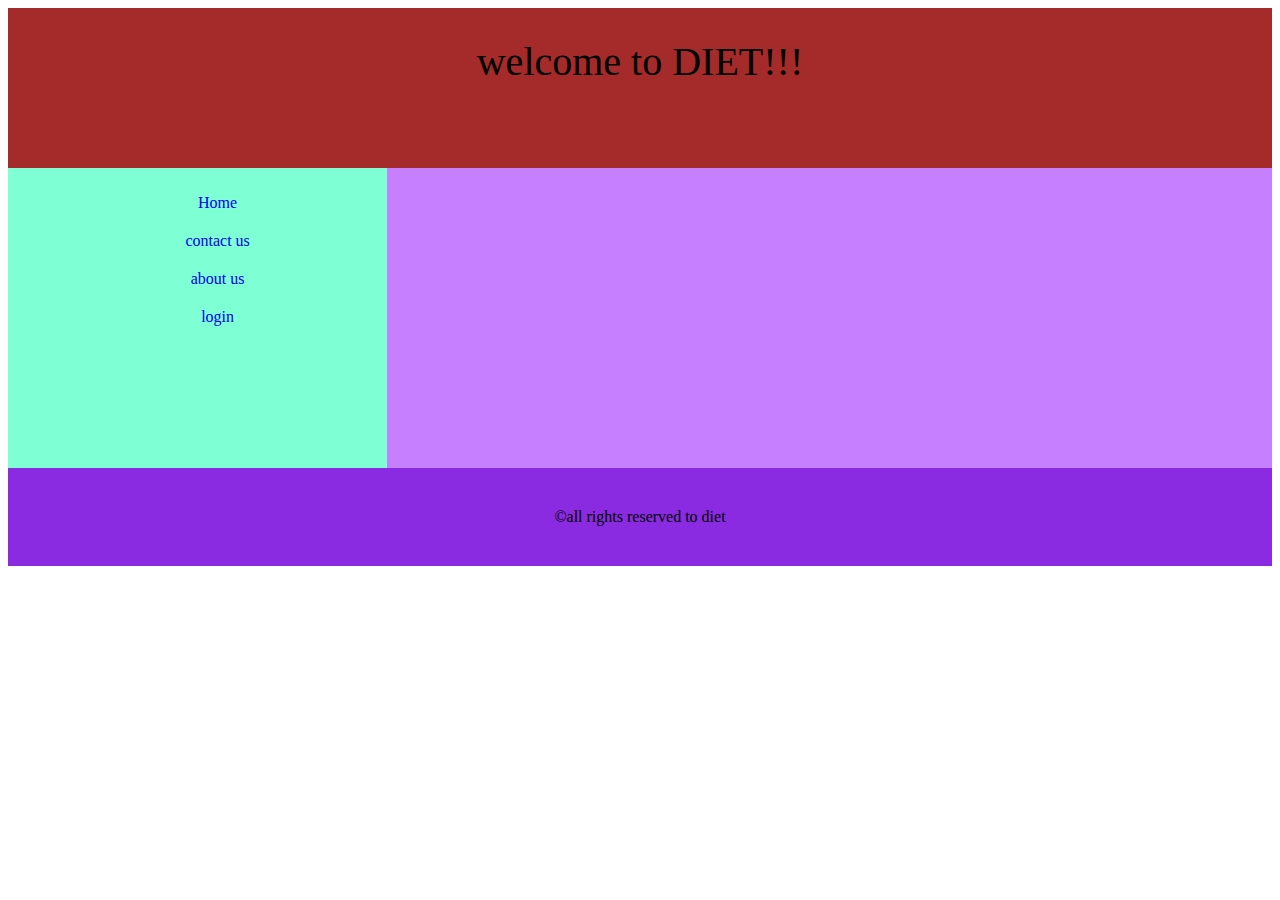
<file: index.html>
<!DOCTYPE html>
<html lang="en">
<head>
    <meta charset="UTF-8">
    <meta name="viewport" content="width=device-width, initial-scale=1.0">
    <title>Document</title>
    <link rel="stylesheet" href="./index.css">
</head>
<body>
       <header>
        welcome to DIET!!!
       </header>
       <section>
        <nav>
            <ul>
                <li><a href="./html/home.html" target="myframe">Home</a></li>
                <li><a href="./html/aboutus.html" target="myframe">contact us</a></li>
                <li><a href="./html/contactus.html" target="myframe">about us</a></li>   
                <li><a href="./html/login.html" target="myframe">login</a></li>   
            </ul>
        </nav>
        <article>
            <iframe name="myframe"
            style="width: 100%;
            height: 100%;
            border: none"></iframe>
        </article>
       </section>
       <footer>
            &copy;all rights reserved to diet
       </footer>
</body>
</html>
</file>
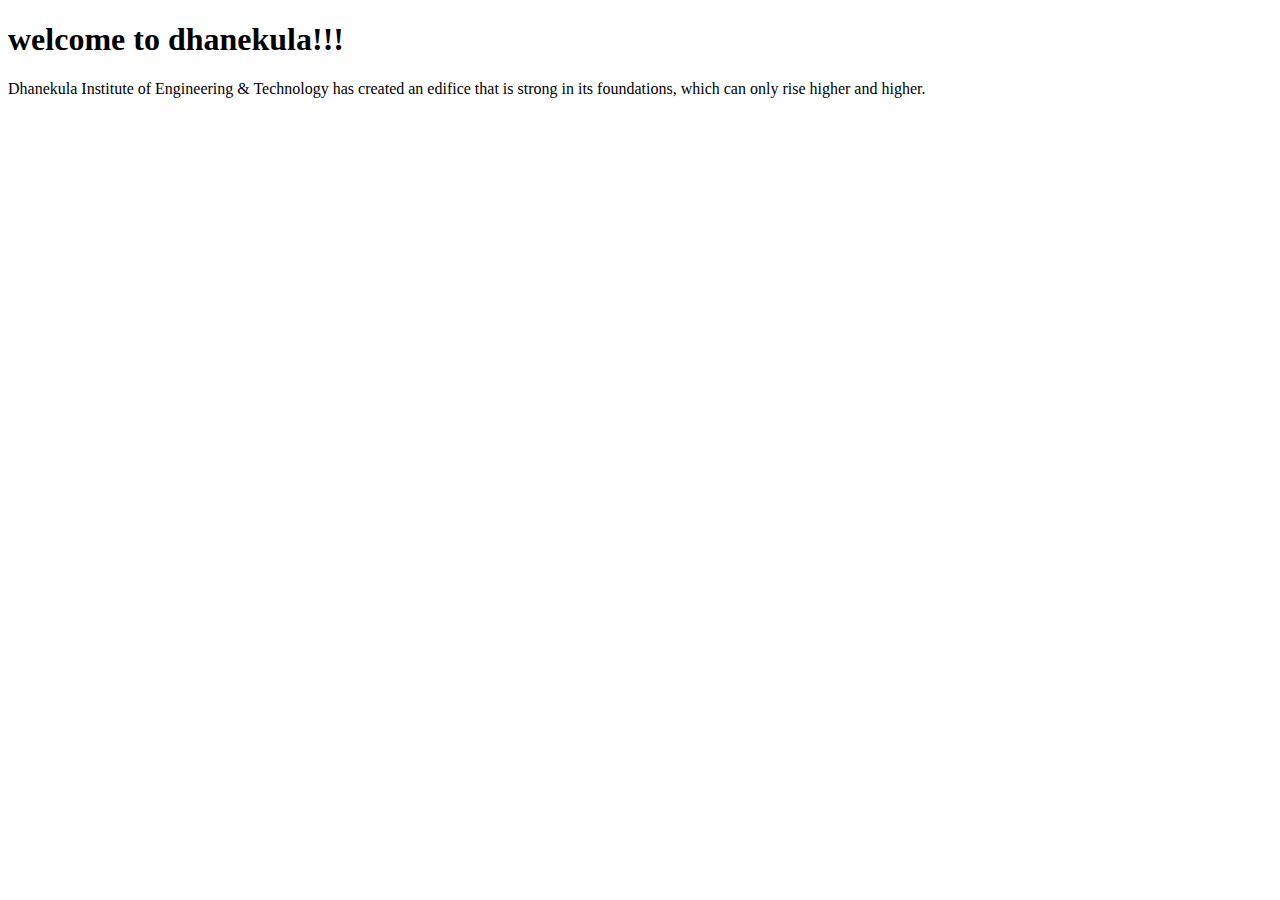
<file: about us.html>
<!DOCTYPE html>
<html lang="en">
<head>
    <meta charset="UTF-8">
    <meta name="viewport" content="width=device-width, initial-scale=1.0">
    <title>Document</title>
</head>
<body>
    <h1>welcome to dhanekula!!!</h1>
    <p> Dhanekula Institute of Engineering & Technology has created an edifice that is strong in its foundations, which can only rise higher and higher.</p>
</body>
</html>
</file>
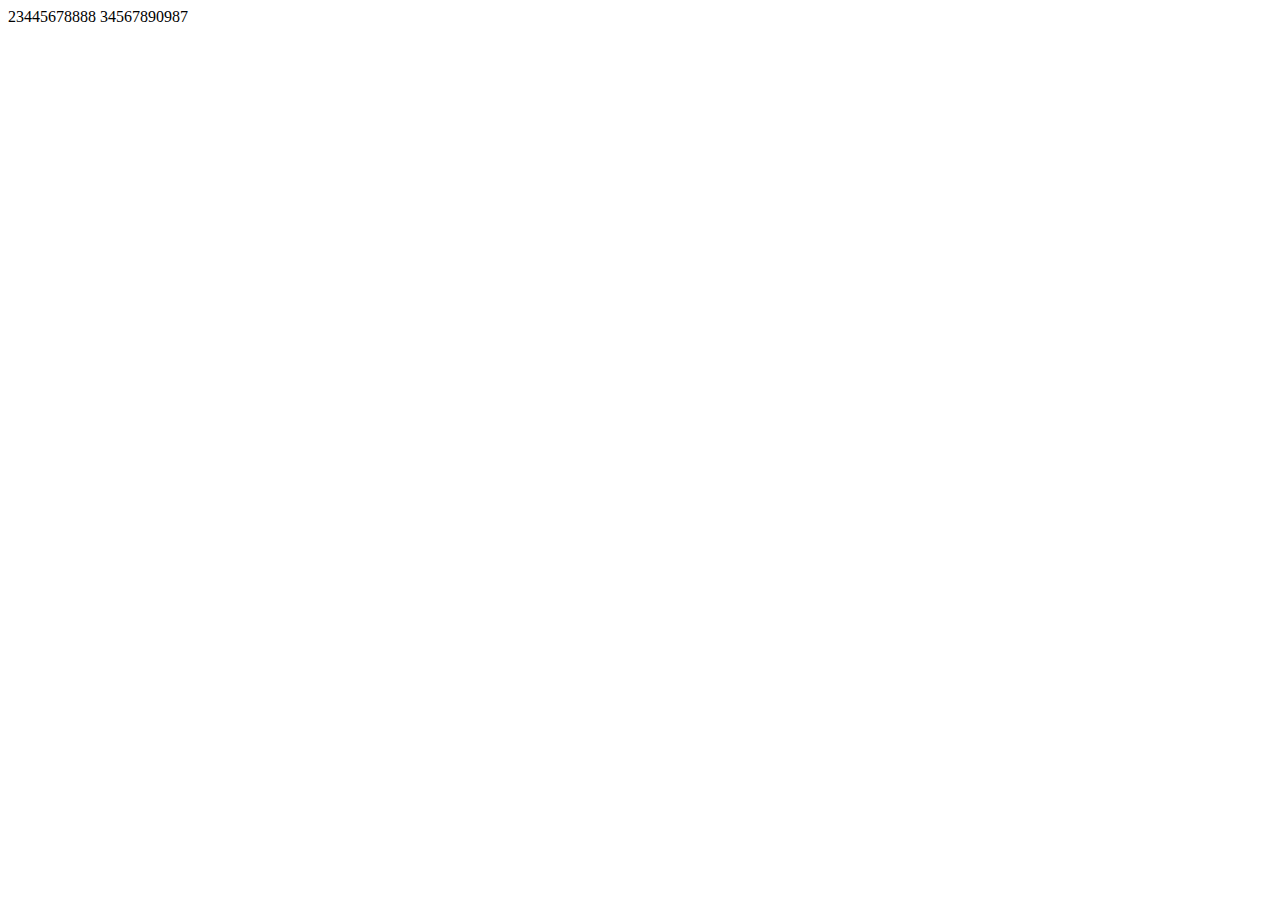
<file: contactus.html>
<!DOCTYPE html>
<html lang="en">
<head>
    <meta charset="UTF-8">
    <meta name="viewport" content="width=device-width, initial-scale=1.0">
    <title>Document</title>
</head>
<body>
    23445678888
    34567890987
</body>
</html>
</file>
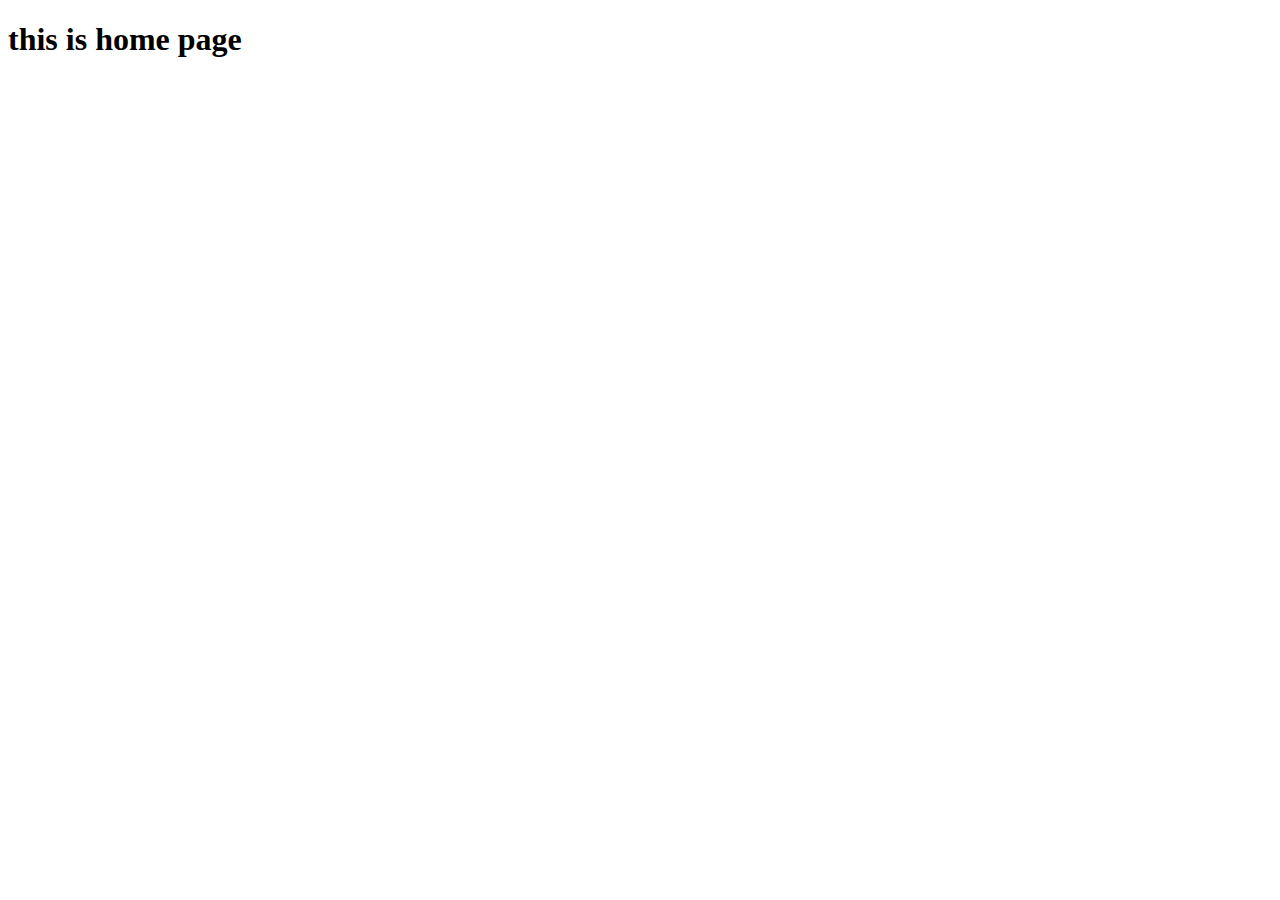
<file: home.html>
<!DOCTYPE html>
<html lang="en">
<head>
    <meta charset="UTF-8">
    <meta name="viewport" content="width=device-width, initial-scale=1.0">
    <title>Document</title>
</head>
<body>
    <h1>this is home page</h1>
</body>
</html>
</file>
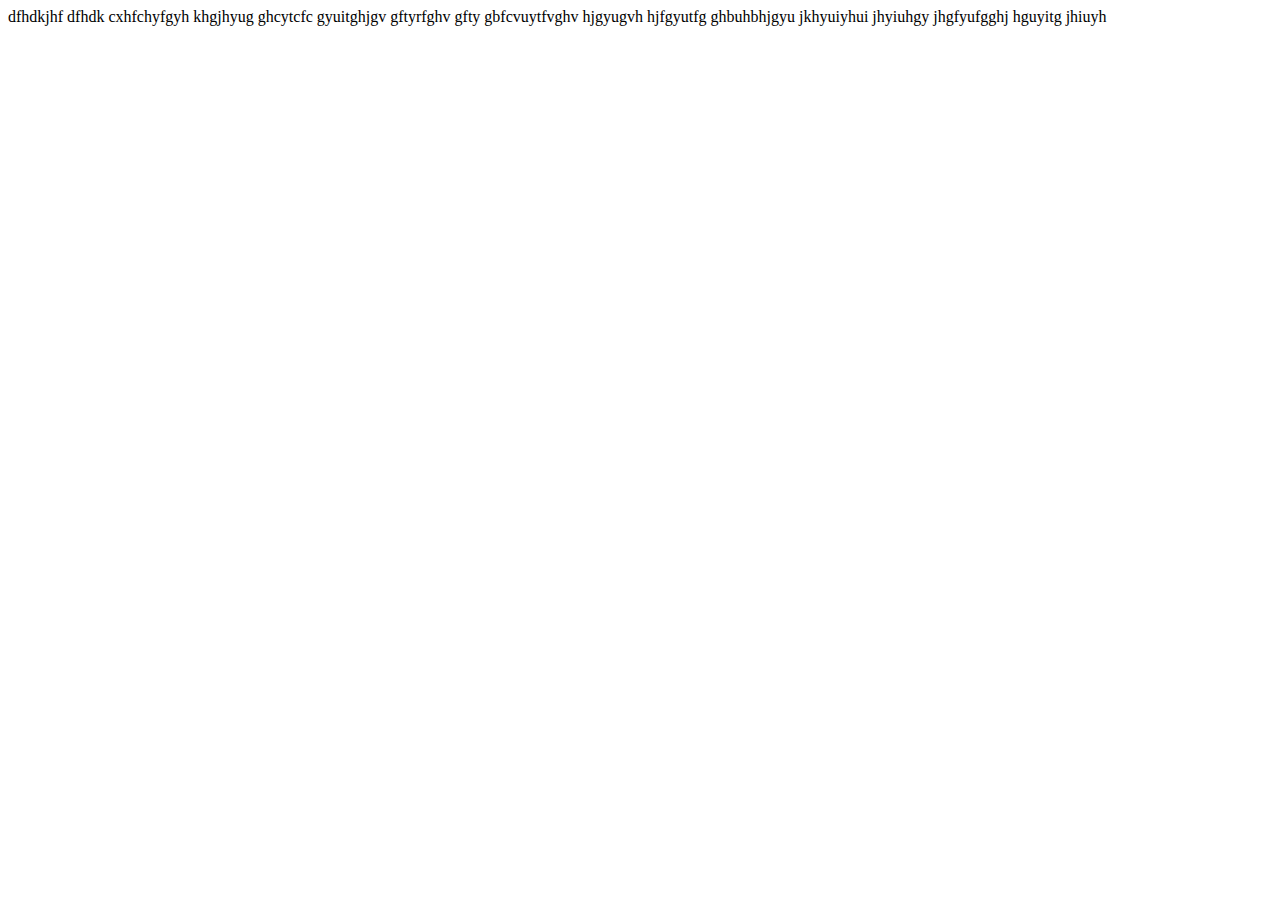
<file: html/block tags.html>
<head>
    <title>Block Tags</title>
</head>
<body>
    <!--paragraph tag-->
    <p>
        dfhdkjhf dfhdk cxhfchyfgyh khgjhyug
        ghcytcfc gyuitghjgv gftyrfghv gfty 
        gbfcvuytfvghv hjgyugvh hjfgyutfg 
        ghbuhbhjgyu jkhyuiyhui jhyiuhgy 
        jhgfyufgghj hguyitg jhiuyh 
    </p>
</file>
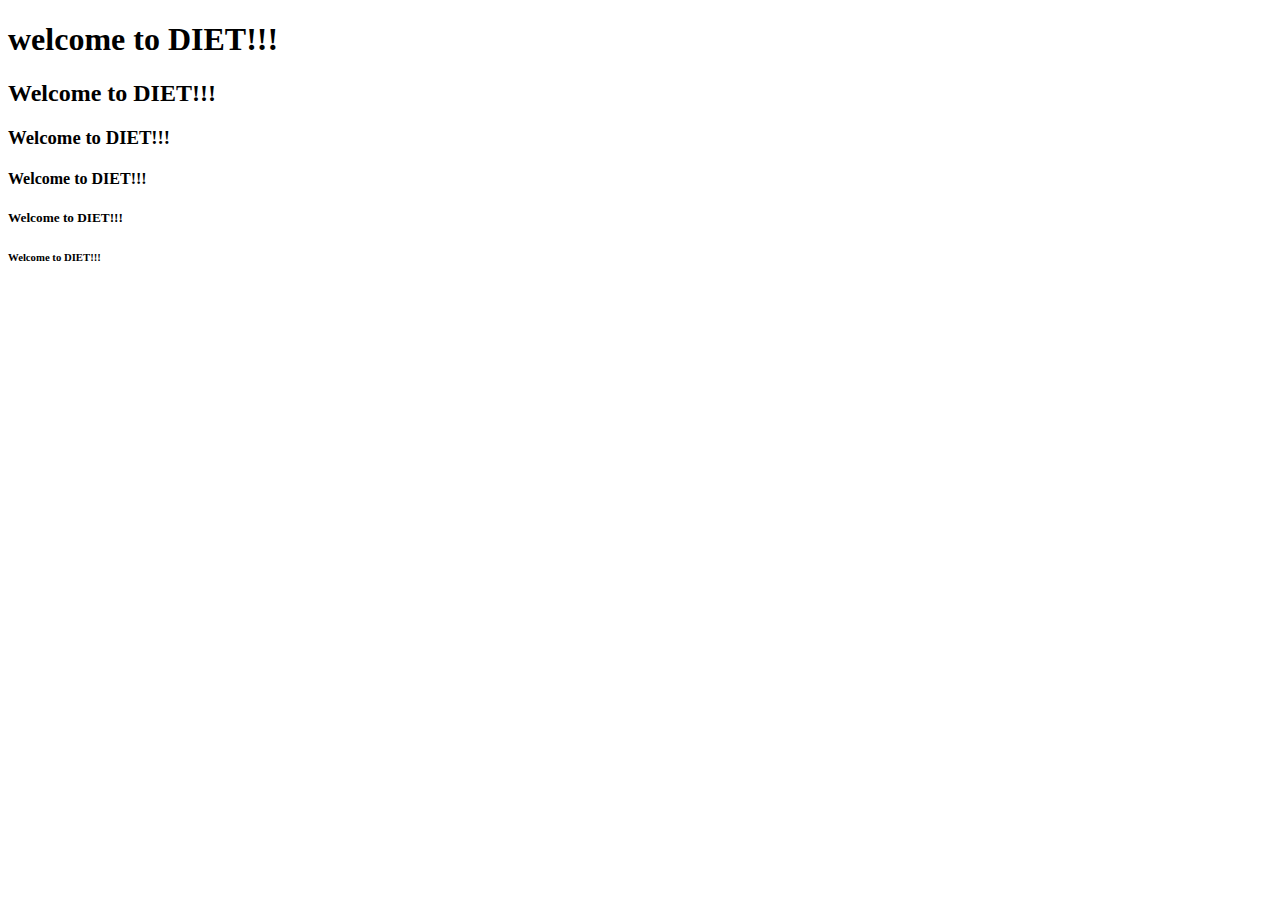
<file: html/hastags.html>
<!DOCTYPE html>
<html>
    <head>
        <title>Headings</title>
    </head>
    <body>
        <h1>welcome to DIET!!!</h1>
        <h2>Welcome to DIET!!!</h2>
        <h3>Welcome to DIET!!!</h3>
        <h4>Welcome to DIET!!!</h4>
        <h5>Welcome to DIET!!!</h5>
        <h6>Welcome to DIET!!!</h6>
    </body>
    </html>
</file>
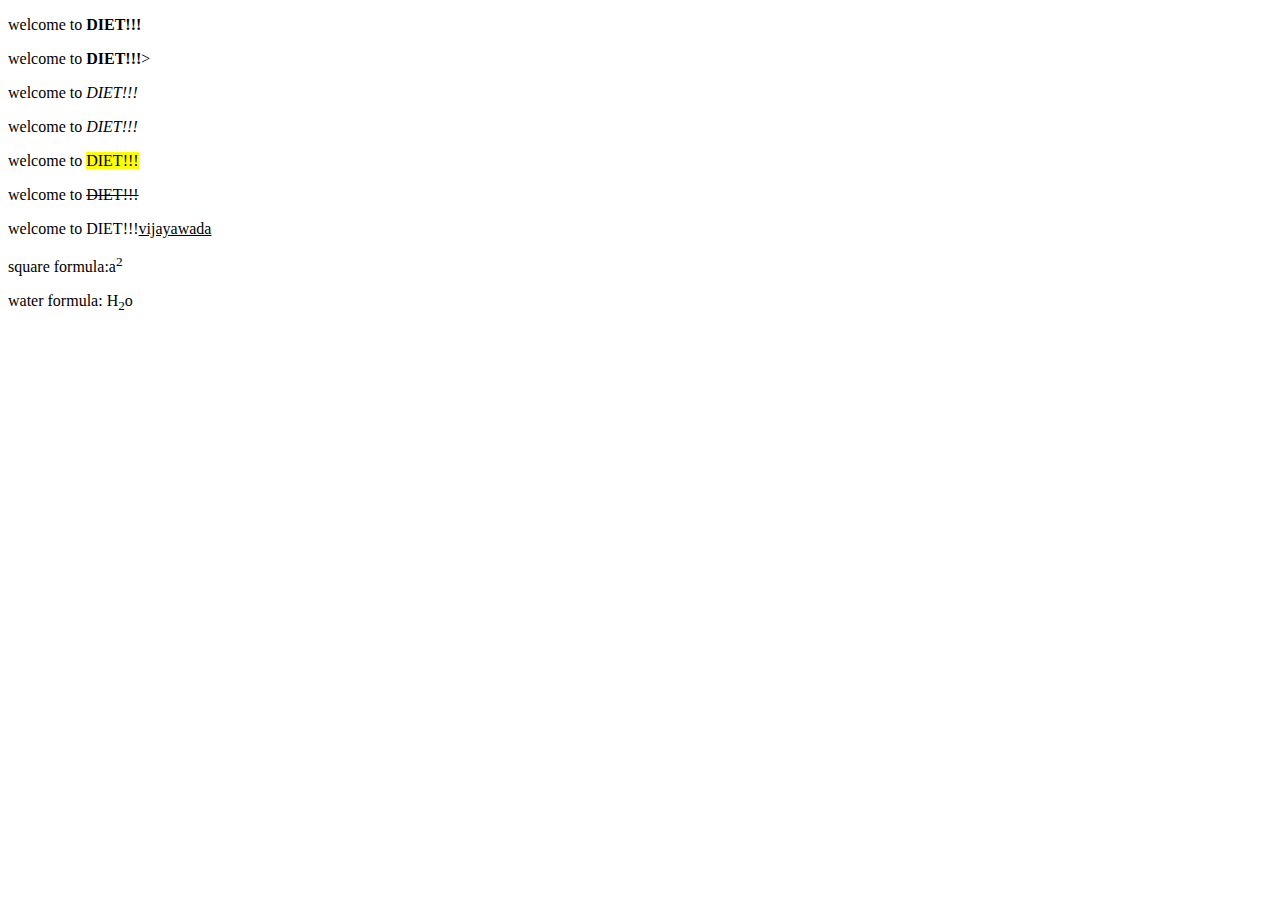
<file: html/in line tags.html>
<!DOCTYPE html>
<html>
    <head>
        <title>Inline tags</title>
    </head>
    <body>
        <p>welcome to <b>DIET!!!</b></p>
        <p>welcome to <strong>DIET!!!</strong>></p>
        <p>welcome to <i>DIET!!!</i></p>
        <p>welcome to <em>DIET!!!</em></p>
        <p>welcome to <mark>DIET!!!</mark></p>
        <p>welcome to <del>DIET!!!</del></p>
        <p>welcome to DIET!!!<ins>vijayawada</ins></p>
        <p>square formula:a<sup>2</sup></p>
        <p>water formula: H<sub>2</sub>o</p>
    </body>
    <html>
</file>
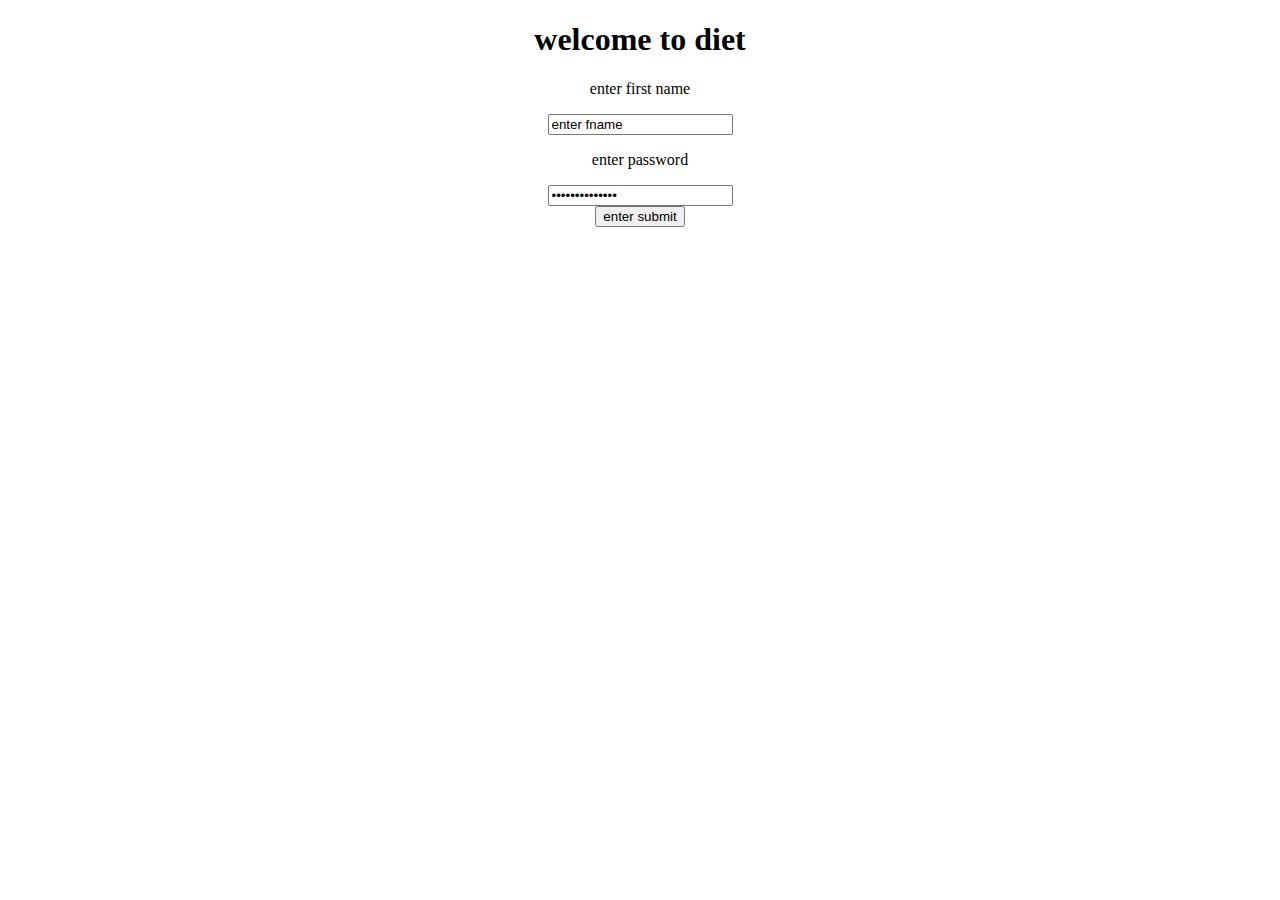
<file: html/intro.html>
<!DOCTYPE html>
<html lang="en">
<head>
    <meta charset="UTF-8">
    <meta name="viewport" content="width=device-width, initial-scale=1.0">
    <title>Document</title>
</head>
<body><center>
    <h1>welcome to diet</h1>
    <p>enter first name</p> 
    <input type="text"value="enter fname"><br>
    <p>enter password</p>
    <input type="password"value="enter password"><br>
    <input type="submit"value="enter submit"><br></center>
</body>
</html>
</file>
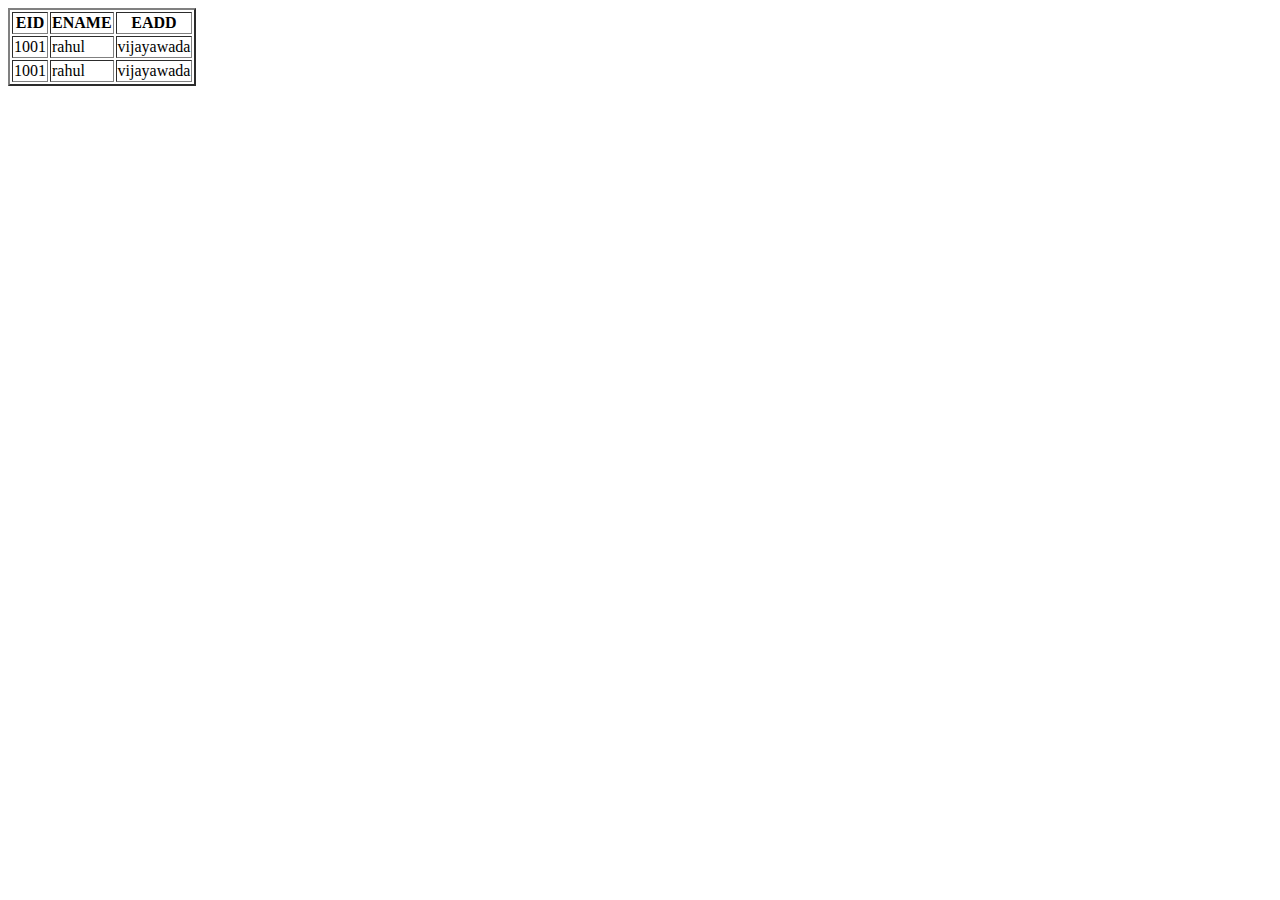
<file: html/list tags.html>
<!DOCTYPE html>
<html>
    <head>
        <title>table tags</title>
    </head>
    <body>
        <table border="2">
        <tr>
            <th>EID</th>
            <th>ENAME</th>
            <th>EADD</th>
        </tr>
        <tr>
            <td>1001</td>
            <td>rahul</td>
            <td>vijayawada</td>

        </tr>
        <tr>
            <td>1001</td>
            <td>rahul</td>
            <td>vijayawada</td>
            
        </tr>
    </table>
</body>
</html>
</file>
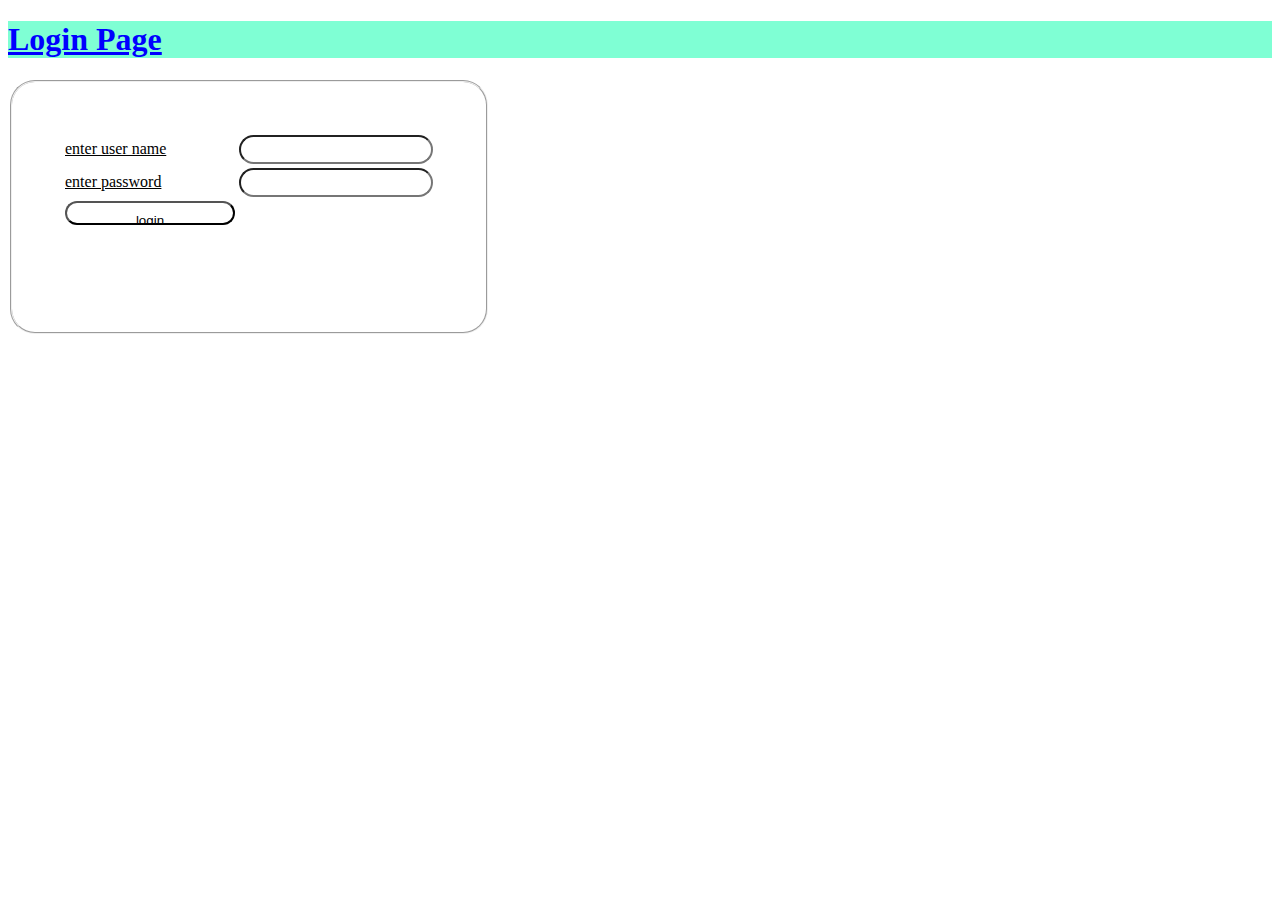
<file: html/login page.html>
<!DOCTYPE html>
<html lang="en">
    <head>
        <meta charset="UTF-8">
        <meta name="viewport" content="width=>,initial-scale=1.0">
        <link rel="stylesheet" href="./login.css">
        <title>Document</title>
        </head>
        <body
        <centre>
            <h1><u>Login Page</h1>
            <fieldset>
            <div>
                <form>
                    <table>
                        <tr>
                    <td><label>enter user name</label></td>
                    <td><input type="text"></td>              
                </tr>
                <tr>
                    <td><label>enter password</label></td>
                    <td><input type="text"></td>
                    </tr>
                    <tr>
                   <td><input type="button" value="login"></td>
                   </tr>
                   </table>
                 </form>
               </div>
            </fieldset>
          </centre>
    </body>
</html>
</file>
<file: index.css>
/*applying styles
*/
header {
    background-color: brown;
    height: 100px;
    text-align: center;
    padding: 30px;
    font-size: 40px;
}
nav {
    width: 30%;
    background-color: aquamarine;
    height: 300px;
    float: left;
}

nav ul {
    list-style-type: none;
}

nav ul li a {
    text-decoration: none;
}

nav ul li {
    padding: 10px;
}

nav ul li {
    text-align: center;
}

article {
    width: 70%;
    height: 300px;
    background-color: rgb(197, 127, 255);
    float: left;
    text-align: center;
}

section::after {
    display: table;
    content: "";
    clear: both
}

footer {
    text-align: center;
    background-color: blueviolet;
    padding: 40px;
}
</file>
<file: html/login.css>
h1{
    background-color: aquamarine;
    color: blue;
}
input{
    border-radius: 25px;
  background:white;
  padding: 10px; 
  width: 170px;
  height: 5px;  
}
fieldset{
    border-radius: 25px;
    background: white;
    padding: 50px; 
    width: 200px;
    height: 150px; 

}
</file>
